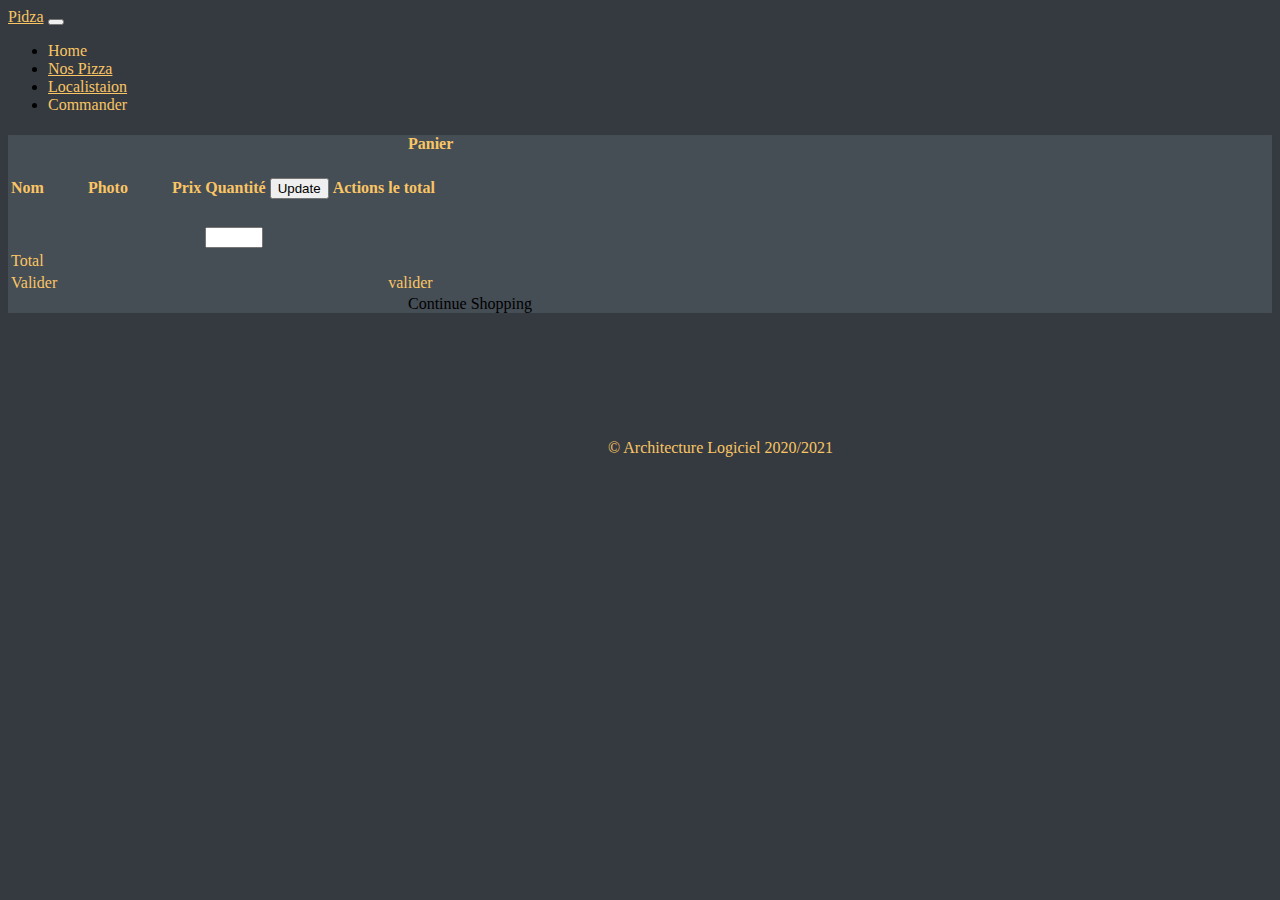
<file: projetfinal/src/main/resources/templates/cart/index.html>
<!DOCTYPE html>

<html lang="en" xmlns:th="http://www.thymeleaf.org">
<head>
    <meta charset="UTF-8"/>
    <title>Title</title>
    <style>
        body{
            color: black;
        }
        td{
            color: #fac564;
        }
    </style>
    <link rel="stylesheet" type="text/css" th:href="@{/css/tt.css}"/>
    <link rel="stylesheet" href="https://cdn.jsdelivr.net/npm/bootstrap@4.6.0/dist/css/bootstrap.min.css" integrity="sha384-B0vP5xmATw1+K9KRQjQERJvTumQW0nPEzvF6L/Z6nronJ3oUOFUFpCjEUQouq2+l" crossorigin="anonymous">
</head>
<body style="background-color: #343a40">
<div class="container">
<nav class="navbar navbar-expand-lg navbar-light" style="background-color: #343a40">
    <div class="container-fluid" >
        <a class="navbar-brand float-left" href="#" style="color: #fac564">Pidza</a>
        <button class="navbar-toggler" type="button" data-bs-toggle="collapse" data-bs-target="#navbarNav" aria-controls="navbarNav" aria-expanded="false" aria-label="Toggle navigation">

        </button>
        <div class="collapse navbar-collapse float-right" id="navbarNav" >
            <ul class="navbar-nav" >
                <li class="nav-item" >
                    <a class="nav-link active" aria-current="page" th:href="@{'/welcome'}" style="color: #fac564">Home</a>
                </li>
                <li class="nav-item">
                    <a class="nav-link" href="#" style="color: #fac564">Nos Pizza</a>
                </li>
                <li class="nav-item">
                    <a class="nav-link" href="#" style="color: #fac564">Localistaion</a>
                </li>
                <li class="nav-item">
                    <a class="nav-link"  th:href="${'/product'}" style="color: #fac564">Commander</a>
                </li>

            </ul>
        </div>
    </div>
</nav>
</div>

<!--
<div class="container">
    <form method="post" th:action="${'/cart/update'}">
        <table border="1" class="table table-bordered table-dark">
            <tr>
                <td>Option</td>

                <td>Name</td>
                <td>Photo</td>
                <td>Price</td>
                <td>Quanity
                    <input type="submit" value="Update"/>
                </td>
                <td>Add Suppliments</td>
                <td>SUB TOTAL</td>

            </tr>
            <tr th:each="item:${session.cart}">
                <td align="center">
                    <a class="btn btn-danger" th:href="${'/cart/remove/'+item.getProduct().getIdproduct()}" style="margin-top: 20%;text-decoration: none">remove</a>
                </td>
              <td  ><p  style="margin-top: 20%;" th:text="${item.getProduct().getNomproduct()}"></p></td>
                <td >
                    <img th:src="${item.getProduct().getImageurl()}" width="120"/>
                </td>
                <td  ><p style="margin-top: 60%;" th:text="${item.getProduct().getPrixproduct()}" ></p>
                </td>

                <td >
                    <div style="width: 50px; margin-top: 20%;background-color: #454d55">
                        <input type="number"  th:value="${item.getQuantity()}" name="quantity" style="width: 50px;"/>
                    </div>
                </td>
                <td>

                    <a class="btn btn-danger" th:href="${'/product/PizzaPer/'+item.getProduct().getIdproduct()}" th:value="${item.getProduct().getIdproduct()}" style="margin-top: 20%;text-decoration: none" name="personna" >Personnaliser</a>


                <td ><p style="margin-top: 20%;" th:text="${item.getProduct().getPrixproduct()*item.getQuantity()}"></p></td>


            </tr>
            <tr>
                <td colspan="6">Total </td>
                <td th:text="${total}"></td>
            </tr>

            <tr>
                <td colspan="6">Check OUT </td>
                <td><a th:href="${'/cart/checkout'}" style="text-decoration: none" class="btn btn-success">Check Out</a></td>
            </tr>

        </table>
    </form>
</div>-->
<div class="container">
    <div class="card shadow my-5" style="background-color: #454d55">
        <div class="card-header">
            <div class="container"style="margin-left: 400px;">
                <h4  style="color: #fac564" >Panier</h4>
            </div>
        </div>
        <div class="card-body" >
            <form method="post" th:action="${'/cart/update'}">
                <table class="table table-striped  table-hover table-responsive">
                    <div style="margin-left: 150px;" >
                        <thead>
                        <tr>

                            <th style="color:#fac564;">Nom</th>
                            <th style="color:#fac564;">Photo</th>
                            <th style="color:#fac564;">Prix</th>
                            <th style="color:#fac564;">Quantité  <input type="submit" value="Update"/></th>

                            <th data-sortable="false" style="color:#fac564;">Actions</th>
                            <th style="color:#fac564;">le total</th>
                        </tr>
                        </thead>
                        <tbody>
                        <tr th:each="item:${session.cart}">

                            <td style="color:#fac564;"><p  style="margin-top: 20%;" th:text="${item.getProduct().getNomproduct()}"></p></td>
                            <td style="color:#fac564;"><img th:src="${item.getProduct().getImageurl()}" width="120"/></td>
                            <td style="color:#fac564;"><p style="margin-top: 60%;" th:text="${item.getProduct().getPrixproduct()}" ></p></td>
                            <td style="color:#fac564;"> <div style="width: 50px; margin-top: 20%;background-color: #454d55">
                                <input type="number"  th:value="${item.getQuantity()}" name="quantity" style="width: 50px;"/>
                            </div></td>


                            <td style="color:#fac564;">
                                <div class="btn-group btn-group-sm" role="group" style="margin-top: 20%">
                                    <a  class="btn btn-outline-dark"><i class="fas fa-eye"></i></a>
                                    <a class="btn btn-outline-dark" th:href="${'/product/PizzaPer/'+item.getProduct().getIdproduct()}" th:value="${item.getProduct().getIdproduct()}"><i class="fas fa-pen"></i></a>
                                    <a  class="btn btn-outline-dark" th:href="${'/cart/remove/'+item.getProduct().getIdproduct()}"><i class="fas fa-trash"></i></a>
                                </div>
                            </td>
                            <td style="color:#fac564;">
                                <div style="margin-top: 20%;" ><p style="margin-top: 20%;" th:text="${item.getProduct().getPrixproduct()*item.getQuantity()}"></p></div></td>
                        </tr>
                        <tr>
                            <td colspan="5" style="color:#fac564;">Total </td>
                            <td th:text="${total}" style="color:#fac564;"></td>
                        </tr>
                        <tr>
                            <td colspan="5">Valider</td>
                            <td><a th:href="${'/cart/checkout'}" style="text-decoration: none" class="btn btn-success">valider</a></td>
                        </tr>


                        </tbody>
                    </div>
                </table>
            </form>
        </div>
        <div class="card-footer">
            <div class="container" style="margin-left: 400px;">
                <a th:href="${'/product'}" style="text-decoration: none" class="btn btn-primary">Continue Shopping</a>

            </div>
        </div>
    </div>
</div>

<br/>

<br><br><br><br><br><br>
<div style="width: 100%">
    <div style="margin-left: 600px; color: #fac564">&copy; Architecture Logiciel 2020/2021</div>
</div>

</body>
</html>
</file>
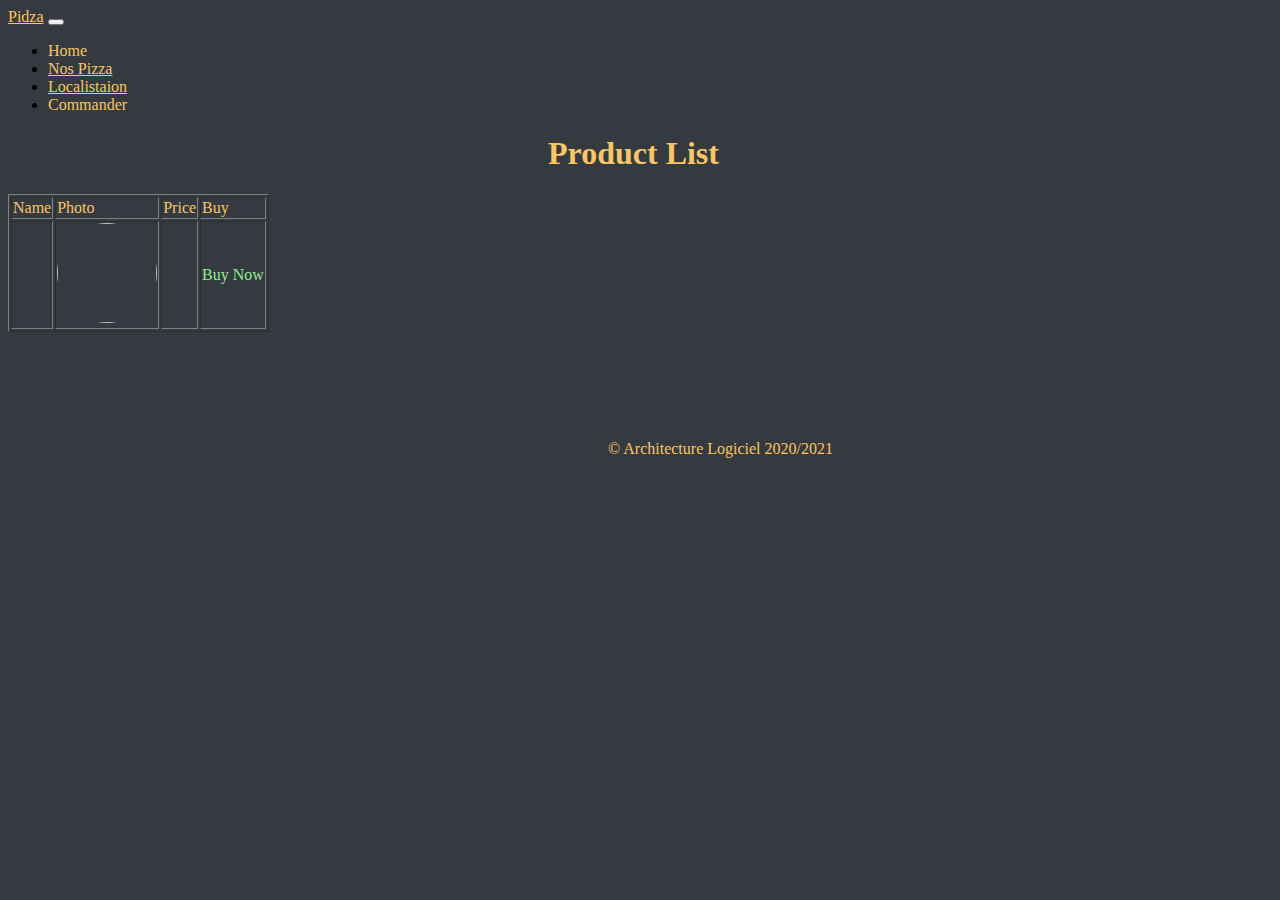
<file: projetfinal/src/main/resources/templates/product/index.html>
<!--<!DOCTYPE html>
<html lang="en" xmlns:th="http://www.thymeleaf.org">
<head>
    <meta charset="UTF-8"/>
    <title>product Page</title>
</head>
<body>
        <h3>Product List</h3>
<table border="1">
    <tr>
        <td>Id</td>
        <td>Name</td>
        <td>Photo</td>
        <td>Price</td>
        <td>Buy</td>
    </tr>
    <tr th:each="product : ${products}">
        <td th:text="${product.getIdproduct()}"></td>
        <td th:text="${product.getNomproduct()}"></td>
        <td >
            <img th:src="${product.getImageurl()}" width="120"/>
        </td>
        <td th:text="${product.getPrixproduct()}"></td>
        <td><a th:href="${'/cart/buy/'+product.getIdproduct()}">buy now</a></td>
    </tr>
</table>
</body>
</html>-->
<!DOCTYPE html>

<html lang="en" xmlns:th="http://www.thymeleaf.org">
<head>
    <meta charset="UTF-8"/>
    <title>List de Produit</title>
    <link rel="stylesheet" href="https://cdn.jsdelivr.net/npm/bootstrap@4.6.0/dist/css/bootstrap.min.css" integrity="sha384-B0vP5xmATw1+K9KRQjQERJvTumQW0nPEzvF6L/Z6nronJ3oUOFUFpCjEUQouq2+l" crossorigin="anonymous">
    <link rel="stylesheet" type="text/css" th:href="@{/css/home.css}"/>
    <style>

        td{
            color: #fac564;
        }
    </style>
    <link rel="stylesheet" href="https://cdn.jsdelivr.net/npm/bootstrap@4.6.0/dist/css/bootstrap.min.css" integrity="sha384-B0vP5xmATw1+K9KRQjQERJvTumQW0nPEzvF6L/Z6nronJ3oUOFUFpCjEUQouq2+l" crossorigin="anonymous">
</head>
<body style="background-color: #343a40">
<div class="container">
<nav class="navbar navbar-expand-lg navbar-light" style="background-color: #343a40">
    <div class="container-fluid" >
        <a class="navbar-brand float-left" href="#" style="color: #fac564">Pidza</a>
        <button class="navbar-toggler" type="button" data-bs-toggle="collapse" data-bs-target="#navbarNav" aria-controls="navbarNav" aria-expanded="false" aria-label="Toggle navigation">

        </button>
        <div class="collapse navbar-collapse float-right" id="navbarNav" >
            <ul class="navbar-nav" >
                <li class="nav-item" >
                    <a class="nav-link active" aria-current="page" th:href="@{'/welcome'}" style="color: #fac564">Home</a>
                </li>
                <li class="nav-item">
                    <a class="nav-link" href="#" style="color: #fac564">Nos Pizza</a>
                </li>
                <li class="nav-item">
                    <a class="nav-link" href="#" style="color: #fac564">Localistaion</a>
                </li>
                <li class="nav-item">
                    <a class="nav-link"  th:href="${'/product'}" style="color: #fac564">Commander</a>
                </li>

            </ul>
        </div>
    </div>
</nav>
    </div>
<div class="container" style="margin-left: 540px">
    <h1 style="color: #fac564;">Product List</h1>
</div>


<div class="container">
    <table border="1" class="table table-bordered table-dark">
        <tr>
            <!--   <td>Id</td>-->
            <td>Name</td>
            <td>Photo</td>
            <td>Price</td>
            <td>Buy</td>

        </tr>
        <tr th:each="product:${products}">
            <!--  <td th:text="${product.getIdPizza()}"></td>-->
            <td ><p style="margin-top: 10%" th:text="${product.getNomproduct()}"></p></td>
            <td >
                <div class="imaa2"><img  th:src="${product.getImageurl()}" style="border-radius: 50%; height: 100px;width: 100px"/></div>
            </td>
            <td ><p style="margin-top: 20%" th:text="${product.getPrixproduct()}"></p></td>
            <td><a th:href="${'cart/buy/'+product.getIdproduct()}" style="color:lightgreen;text-decoration: none;padding-top: 20% ">Buy Now</a></td>
        </tr>

    </table>
</div>
<br><br><br><br><br><br>
<div style="width: 100%">
    <div style="margin-left: 600px; color: #fac564">&copy; Architecture Logiciel 2020/2021</div>
</div>
</body>
</html>
</file>
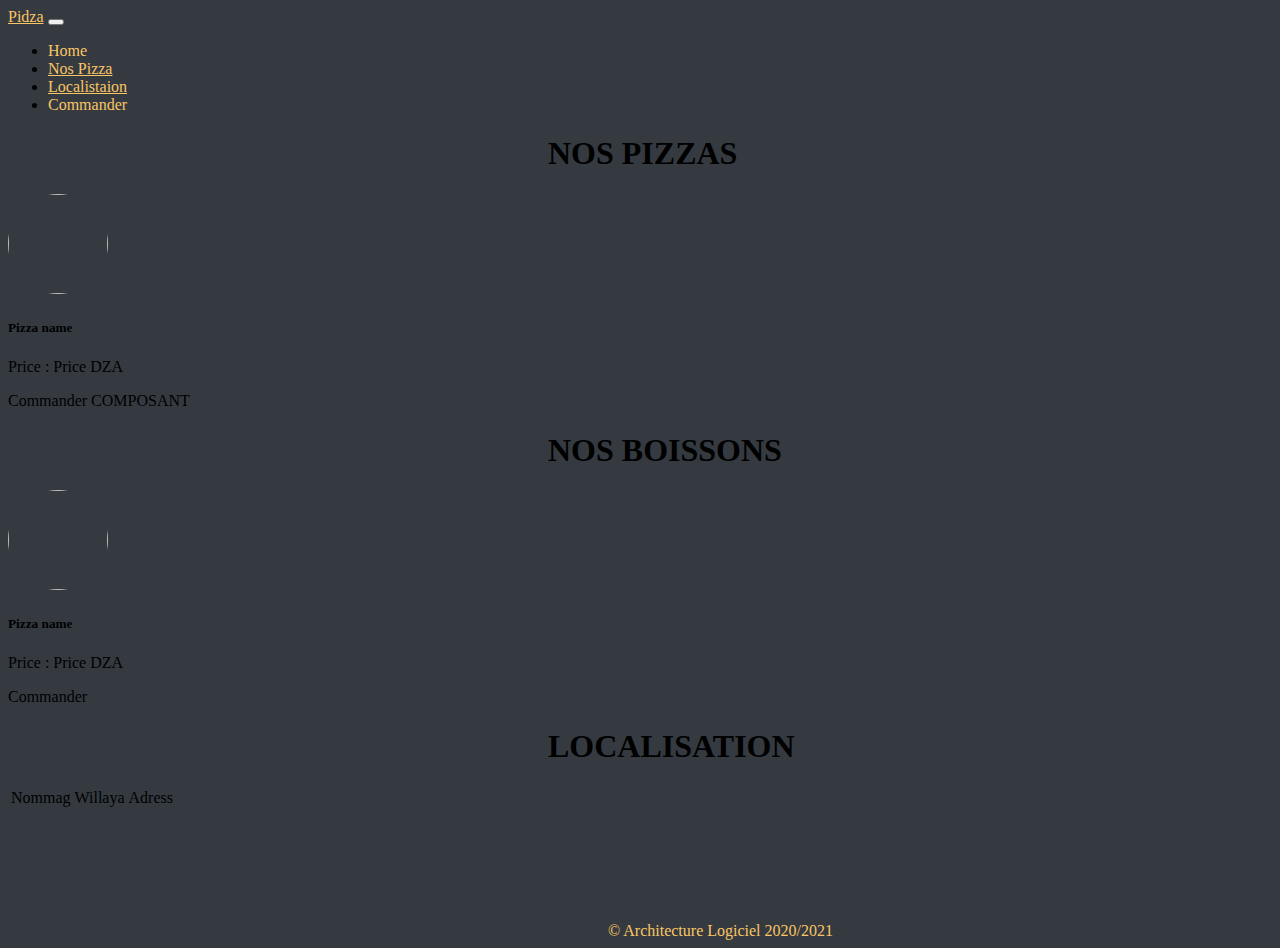
<file: projetfinal/src/main/resources/templates/welcome.html>
<!DOCTYPE html>
<html lang="en" xmlns:th="http://www.thymeleaf.org">
<head>
    <meta charset="UTF-8"/>
    <title>Pidza</title>



    <link href="https://cdn.jsdelivr.net/npm/bootstrap@5.0.0-beta2/dist/css/bootstrap.min.css" rel="stylesheet" integrity="sha384-BmbxuPwQa2lc/FVzBcNJ7UAyJxM6wuqIj61tLrc4wSX0szH/Ev+nYRRuWlolflfl" crossorigin="anonymous">
    <link rel="stylesheet" type="text/css" th:href="@{/css/home.css}"/>
    <link rel="stylesheet" type="text/css" th:href="@{/css/normalize.css}"/>

</head>
<body style="background-color: #343a40;">
<div class="container">
<nav class="navbar navbar-expand-lg navbar-light" style="background-color: #343a40">
    <div class="container-fluid" >
        <a class="navbar-brand float-left" href="#" style="color: #fac564">Pidza</a>
        <button class="navbar-toggler" type="button" data-bs-toggle="collapse" data-bs-target="#navbarNav" aria-controls="navbarNav" aria-expanded="false" aria-label="Toggle navigation">

        </button>
        <div class="collapse navbar-collapse float-right" id="navbarNav" >
            <ul class="navbar-nav" >
                <li class="nav-item"  >
                    <a class="nav-link active" aria-current="page" th:href="@{'/welcome'}" style="color: #fac564">Home</a>
                </li>
                <li class="nav-item">
                    <a class="nav-link" href="#nospizza" style="color: #fac564">Nos Pizza</a>
                </li>
                <li class="nav-item">
                    <a class="nav-link" href="#localisation" style="color: #fac564">Localistaion</a>
                </li>
                <li class="nav-item">
                    <a class="nav-link"  th:href="${'/product'}" style="color: #fac564">Commander</a>
                </li>

            </ul>
        </div>
    </div>
</nav>
</div>
<div id="nospizza">

<div class="container" style="margin-left: 540px">
    <h1>NOS PIZZAS</h1>
</div>
</div>
<!-- ******************************** cards *******************************-->

<div class="container">
    <div class="row" >
        <div th:each="p : ${pizzas}" class="col-sm-4">
            <div class="card mb-3">
                <div class="card-body">
                    <div class="imaa2"><img  th:src="${p.getImageurl()}" style="border-radius: 50%; height: 100px;width: 100px"/></div>
                    <h5 class="card-title" th:text="${p.getNompizza()}">Pizza name</h5>
                    <p>Price : <span class="card-text" th:text="${p.getPrixpizza()}">Price</span> DZA</p>
                    <!-- <ul th:each="i : ${p.getIngredients()}" style="display: inline-block">
                         <li th:text="${i.getNominngridiant()}"></li>
                     </ul>-->


                    <a  th:href="${'/product'}" class="btn btn-primary">Commander</a>
                    <a class="btn btn-danger" th:href="${'/welcome/ingridients/'+p.getIdpizza()}" th:value="${p.getIdpizza()}" name="composant"  >COMPOSANT</a>

                </div>
            </div>
        </div>
    </div>
</div>
<!--
<div class="row">
    <div class="col-md-6 product-container-outer" th:each="p : ${pizzas}">
        <div class="product-container-padding">
            <div class="header-bg-color product-container-inner" style="height: 140px">

                <h3 th:text="${p.getNompizza()}"></h3>
                <h4 th:text="${p.getNompizza()}"></h4>
                <div class="move-to-bottom-right">
                    <form th:action="@{/store}" method="post">
                        <div class="btn-group" role="group" aria-label="...">
                            <button th:href="@{thankyou}" class="btn btn-danger btn-sm"
                                    th:text="${p.getPrixpizza()} + ' BUY NOW'" type="submit" name="buyNow"
                                    th:value="${p.getIdpizza()}"></button>
                            <button class="btn btn-default btn-sm" type="submit" name="addToCart"
                                    th:value="${p.getIdpizza()}">Add To Cart
                            </button>
                            <a th:href="@{workinprogress}" class="btn btn-warning btn-sm">Wish List</a>
                        </div>
                    </form>
                </div>
            </div>
        </div>
    </div>
</div>
-->
<div class="container" style="margin-left: 540px">
    <h1 >NOS BOISSONS</h1>
</div>
<div class="container">

    <div class="row" >
        <div th:each="b : ${boissons}" class="col-sm-4">
            <div class="card mb-3">
                <div class="card-body">

                    <div class="imaa2"><img  th:src="${b.getImageurl()}" style="border-radius: 50%; height: 100px;width: 100px"/></div>
                    <h5 class="card-title" th:text="${b.getNomboisson()}">Pizza name</h5>
                    <p>Price : <span class="card-text" th:text="${b.getPrixboisson()}">Price</span> DZA</p>

                    <a  th:href="${'/product'}" class="btn btn-primary">Commander</a>

                </div>
            </div>
        </div>
    </div>
</div>
<!-- ******************************** localistaion *******************************-->
<div  id="localisation">
<div class="container" style="margin-left: 540px">
    <h1 >LOCALISATION</h1>
</div>
    </div>
<!--
<table class="table">
    <tr><td>Id</td>
    <td>nom</td>
    <td>prix</td></tr>
    <tr th:each="p:${pizzas}">
        <td th:text="${p.getIdpizza()} "></td>
        <td th:text="${p.getNompizza()}"></td>
        <td th:text="${p.getPrixpizza()}"></td>
     </tr>

</table>
-->
<div class="container">
    <table class="table">
        <thead >
        <td>Nommag</td>
        <td>Willaya</td>
        <td>Adress</td>
        </thead>
        <tbody>
        <tr th:each="l : ${magasins}">
            <td th:text="${l.getNommagasin()}"></td>
            <td th:text="${l.getVille().getNomville()}"></td>
            <td th:text="${l.getAdresse()}"></td>
        </tr>
        </tbody>
    </table>
</div>
</div>
</div>


<br><br><br><br><br><br>
<div style="width: 100%">
    <div style="margin-left: 600px; color: #fac564">&copy; Architecture Logiciel 2020/2021</div>
</div>


</body>
</html>
</file>
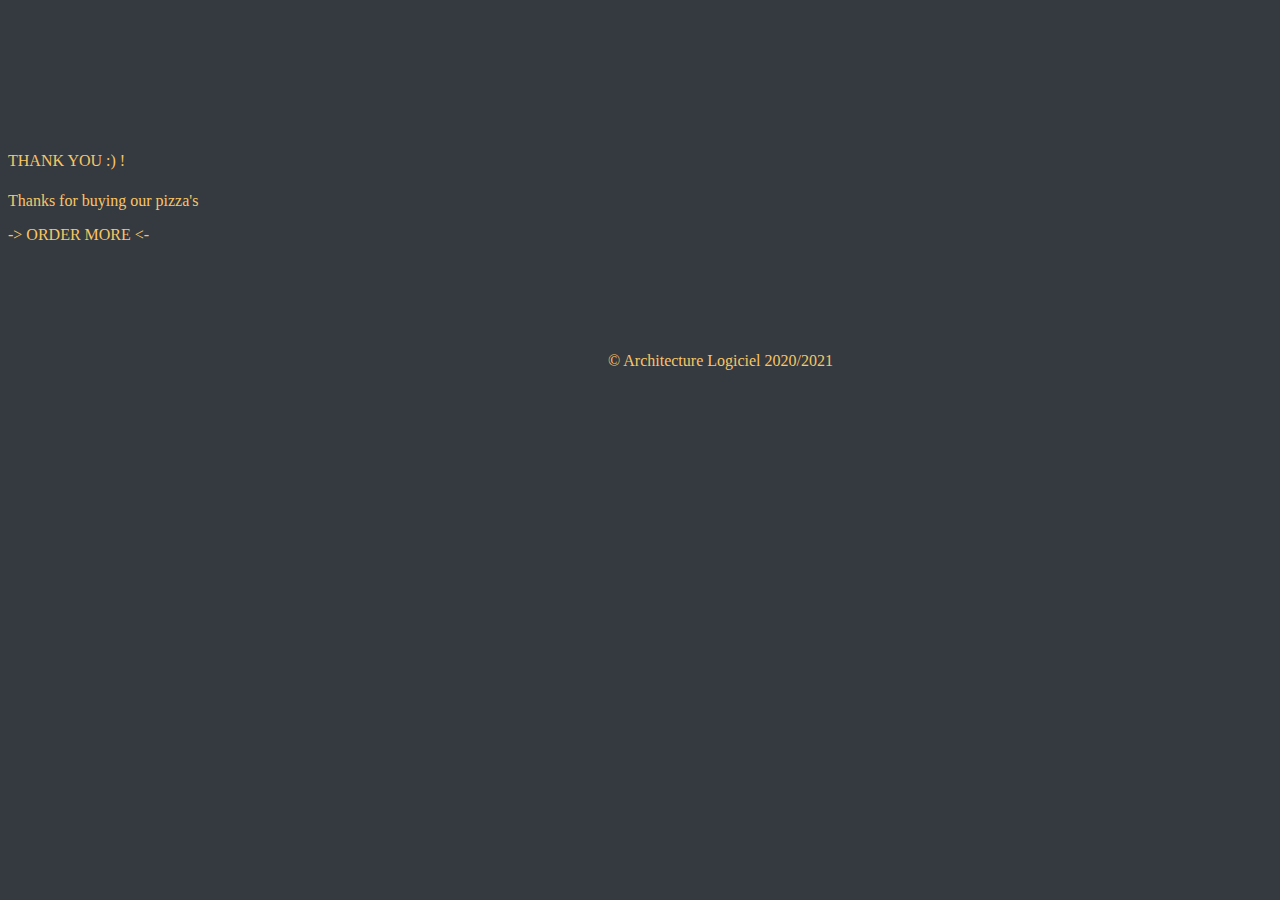
<file: projetfinal/src/main/resources/templates/orders/thanks.html>
<!DOCTYPE html>

<html lang="en" xmlns:th="http://www.thymeleaf.org">
<head>
    <meta charset="UTF-8"/>
    <title>Title</title>
    <link rel="stylesheet" href="https://cdn.jsdelivr.net/npm/bootstrap@4.6.0/dist/css/bootstrap.min.css" integrity="sha384-B0vP5xmATw1+K9KRQjQERJvTumQW0nPEzvF6L/Z6nronJ3oUOFUFpCjEUQouq2+l" crossorigin="anonymous">

</head>
<body style="background-color: #343a40">
<br/><br/><br/><br/><br/><br/><br/><br/>
<div class="container">
    <div class="card text-center">
        <div class="card-header" style="background-color: #343a40;color: #fac564;border-color:#6c757d ">
            THANK YOU :) !
        </div>
        <div class="card-body" style="background-color: #343a40;color: #fac564;border-color:#6c757d">
            <h5 style="background-color: #343a40;color: #fac564;border-color:#6c757d" class="card-title" th:text="${'Mr : '+user.getUsername()}"></h5>

            <p style="background-color: #343a40;color: #fac564;border-color:#6c757d" class="card-text" th:text="${'Price : '+price.getPrixtotal()+'DZA'}"></p>
            <p style="background-color: #343a40;color: #fac564;border-color:#6c757d" class="card-text"> Thanks for buying our pizza's </p>

        </div>
        <div class="card-footer text-muted" style="background-color: #343a40;color: #fac564;border-color:#6c757d">
            <a th:href="${'/product'}" class="btn btn-primary">->  ORDER MORE <-</a>
        </div>
    </div>
</div>
<br><br><br><br><br><br>
<div style="width: 100%">
    <div style="margin-left: 600px; color: #fac564">&copy; Architecture Logiciel 2020/2021</div>
</div>
</body>
</html>
</file>
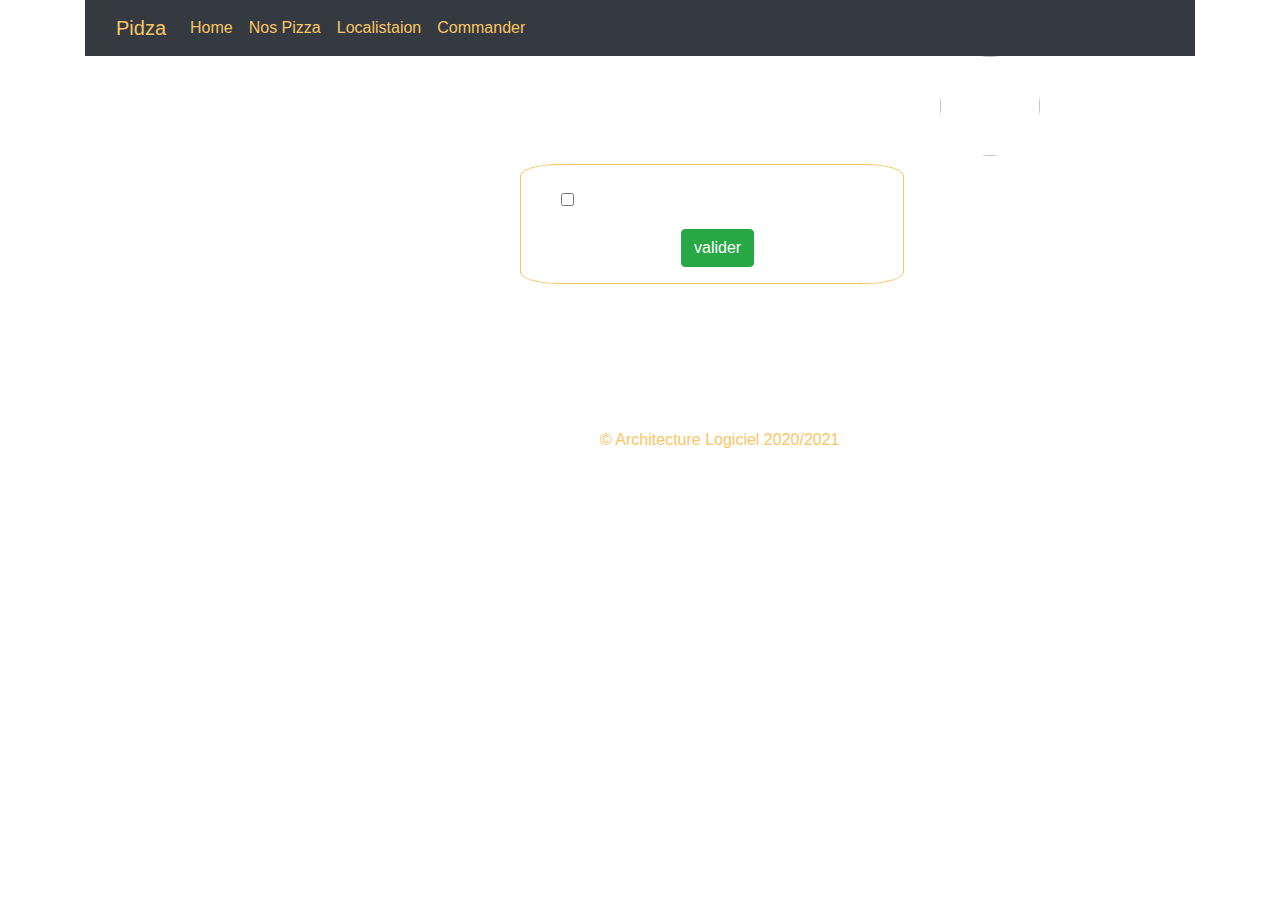
<file: projetfinal/src/main/resources/templates/product/pizzaP.html>
<!DOCTYPE html >
<html lang="en"xmlns:th="http://www.thymeleaf.org">
<head>
    <meta charset="UTF-8"/>
    <title>Personnaliser</title>
    <link rel="stylesheet" href="https://stackpath.bootstrapcdn.com/bootstrap/4.5.2/css/bootstrap.min.css" integrity="sha384-JcKb8q3iqJ61gNV9KGb8thSsNjpSL0n8PARn9HuZOnIxN0hoP+VmmDGMN5t9UJ0Z" crossorigin="anonymous">
    <link rel="stylesheet" type="text/css" th:href="@{/css/home.css}"/>

    <link rel="stylesheet" type="text/css" th:href="@{/css/check.css}"/>
</head>
<body>
<div class="container">
<nav class="navbar navbar-expand-lg navbar-light" style="background-color: #343a40">
    <div class="container-fluid" >
        <a class="navbar-brand float-left" href="#" style="color: #fac564">Pidza</a>
        <button class="navbar-toggler" type="button" data-bs-toggle="collapse" data-bs-target="#navbarNav" aria-controls="navbarNav" aria-expanded="false" aria-label="Toggle navigation">

        </button>
        <div class="collapse navbar-collapse float-right" id="navbarNav" >
            <ul class="navbar-nav" >
                <li class="nav-item" >
                    <a class="nav-link active" aria-current="page" th:href="@{'/welcome'}" style="color: #fac564">Home</a>
                </li>
                <li class="nav-item">
                    <a class="nav-link" href="#" style="color: #fac564">Nos Pizza</a>
                </li>
                <li class="nav-item">
                    <a class="nav-link" href="#" style="color: #fac564">Localistaion</a>
                </li>
                <li class="nav-item">
                    <a class="nav-link"  th:href="${'/product'}" style="color: #fac564">Commander</a>
                </li>

            </ul>
        </div>
    </div>
</nav>
</div>
<div style="text-align:  center;width: 100%;">
    <div style="margin-left: 700px;"><div class="imaa2" ><img  th:src="${p.getImageurl()}" style="border-radius: 50%; height: 100px;width: 100px"/></div>
    </div>
    <div><h3 style="color: #fac564" th:text="${p.getNompizza()}"></h3></div>

</div>
<div style="border-radius: 10%;width: 30%;border: 1px solid #fac564; margin-left: 520px">
    <form method="post" th:action="${'/cart/pizzzaa/'}" >
    <ul th:each="pp:${kk}">

        <li style="display: inline-block; list-style: none">
        <li style="color: #fac564; list-style: none">
            <input
                    id="idingridient" name="idingridient"
                    type="checkbox" th:value="${pp.getIngridient().getIdingridient()}"  th:text="${pp.getIngridient().getNomingridient()}" th:checked="${pp.getIngridientexist()}" />

            <span th:text="${' ................................................'+pp.getIngridient().getPrixingridient()+' DZA'}"></span>
        </li>


    </ul>
    <ul >
    <li style="margin-left: 120px; list-style: none">

             <button type="submit" name="caculer" th:value="${id}" class="btn btn-success">valider</button>

   </li>
    </ul>
    </form>

</div>
</div>
<!--
<div class="container">
    <div class="table-wrapper-scroll-y my-custom-scrollbar">
        <form method="post" th:action="${'/cart/pizzzaa/'}" >
            <table class="table table-bordered table-striped mb-0" >
                <tr>

                    <td>Prix</td>
                    <td>Selectionner</td></tr>

                <tr th:each="pp:${kk}">

                        <td>
                        <input
                                id="idingridient" name="idingridient"
                                type="checkbox" th:value="${pp.getIngridient().getIdingridient()}" th:text="${pp.getIngridient().getNomingridient()}" th:checked="${pp.getIngridientexist()}" />

                    </td>
                    <td th:text="${pp.getIngridient().getPrixingridient()}"></td>

                </tr>

               <tr>
                    <td colspan="2"></td>
                    <td><button type="submit" name="caculer" th:value="${id}" class="btn btn-primary">valider</button></td>
                </tr>


            </table>
        </form>
    </div>
</div>

-->

<!--
<div class="container">
    <ul th:each="pp:${pizza}" style="style: none;" class="list-group">
        <li class="list-group-item">
            <input
                    id="idingridient" name="idingridient"
                    type="checkbox" th:value="${pp.getIdingridient()}"  th:checked="${pp.getIngridient_pizzas().get(id).getIngridientexist()}"/>
            <span th:text="${pp.getNomingridient()}"></span>
        </li >
        <li th:text="${pp.getPrixingridient()}" class="list-group-item"></li>


    </ul>
</div>-->
<!--
<br><br><br><br><br><br><br><br>

<div  class="container" style="overflow: hidden">
    <div style="float: left; width: 40%; border: 1px solid #fac564">
        <div class="center">
            <div class="imaa2"><img  th:src="${p.getImageurl()}" style="border-radius: 50%; height: 100px;width: 100px"/></div>
            <div><h3 style="color: #fac564" th:text="${p.getNompizza()}"></h3></div>
        </div>
    </div>
    <div style="float: right;width: 40%;border: 1px solid #fac564;">
        <ul th:each="pp:${kk}">

            <li style="display: inline-block">
                <li style="color: #fac564">
                    <input
                            id="idingridient" name="idingridient"
                            type="checkbox" th:value="${pp.getIngridient().getIdingridient()}"  th:text="${pp.getIngridient().getNomingridient()}" th:checked="${pp.getIngridientexist()}" />

                   <span th:text="${' ...................... '+pp.getIngridient().getPrixingridient()+' DZA'}"></span>
                </li>


        </ul>
    </div>
</div>-->
<br><br><br><br><br><br>
<div style="width: 100%">
    <div style="margin-left: 600px; color: #fac564">&copy; Architecture Logiciel 2020/2021</div>
</div>
</body>
</html>
</file>
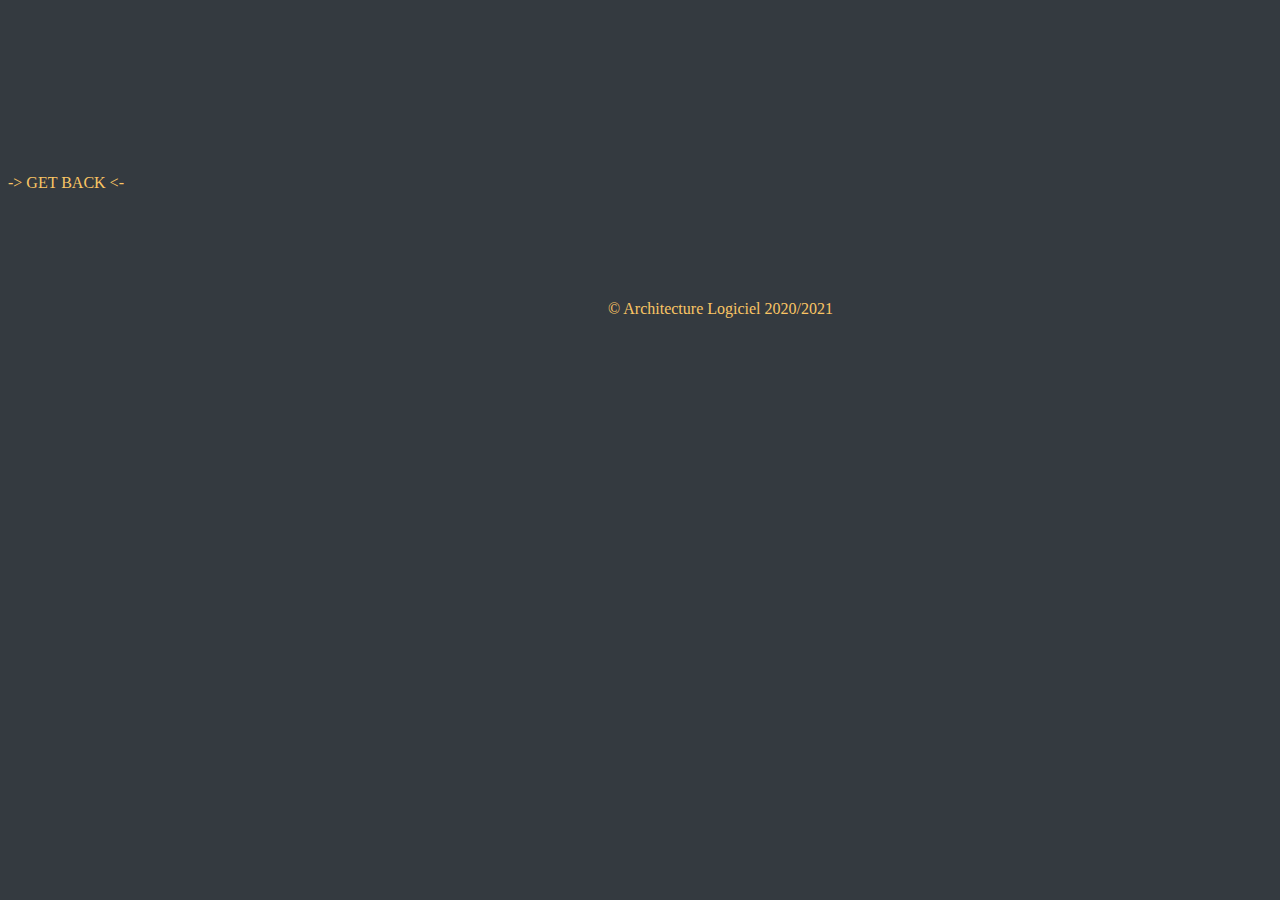
<file: projetfinal/src/main/resources/templates/welcome/showmeurcomp.html>
<!DOCTYPE html>

<html lang="en" xmlns:th="http://www.thymeleaf.org">
<head>
    <meta charset="UTF-8"/>
    <title>Title</title>
    <link rel="stylesheet" href="https://cdn.jsdelivr.net/npm/bootstrap@4.6.0/dist/css/bootstrap.min.css" integrity="sha384-B0vP5xmATw1+K9KRQjQERJvTumQW0nPEzvF6L/Z6nronJ3oUOFUFpCjEUQouq2+l" crossorigin="anonymous">

</head>
<body style="background-color: #343a40">
<br/><br/><br/><br/><br/><br/><br/><br/>
<div class="container">
    <div class="card text-center">
        <div class="card-header" style="background-color: #343a40;color: #fac564;border-color:#6c757d " th:text="${pi.getNompizza()}">

        </div>
        <div class="card-body" style="background-color: #343a40;color: #fac564;border-color:#6c757d">
            <h5 style="background-color: #343a40;color: #fac564;border-color:#6c757d" class="card-title" ></h5>
            <div th:each="p : ${inp}">
                <p style="background-color: #343a40;color: #fac564;border-color:#6c757d" class="card-text" th:text="${p.getNomingridient()}"></p>

            </div>
        </div>
        <div class="card-footer text-muted" style="background-color: #343a40;color: #fac564;border-color:#6c757d">
            <a th:href="${'/welcome'}" class="btn btn-primary">-> GET BACK <-</a>
        </div>
    </div>
</div>
<br><br><br><br><br><br>
<div style="width: 100%">
    <div style="margin-left: 600px; color: #fac564">&copy; Architecture Logiciel 2020/2021</div>
</div>
</body>
</html>
</file>
